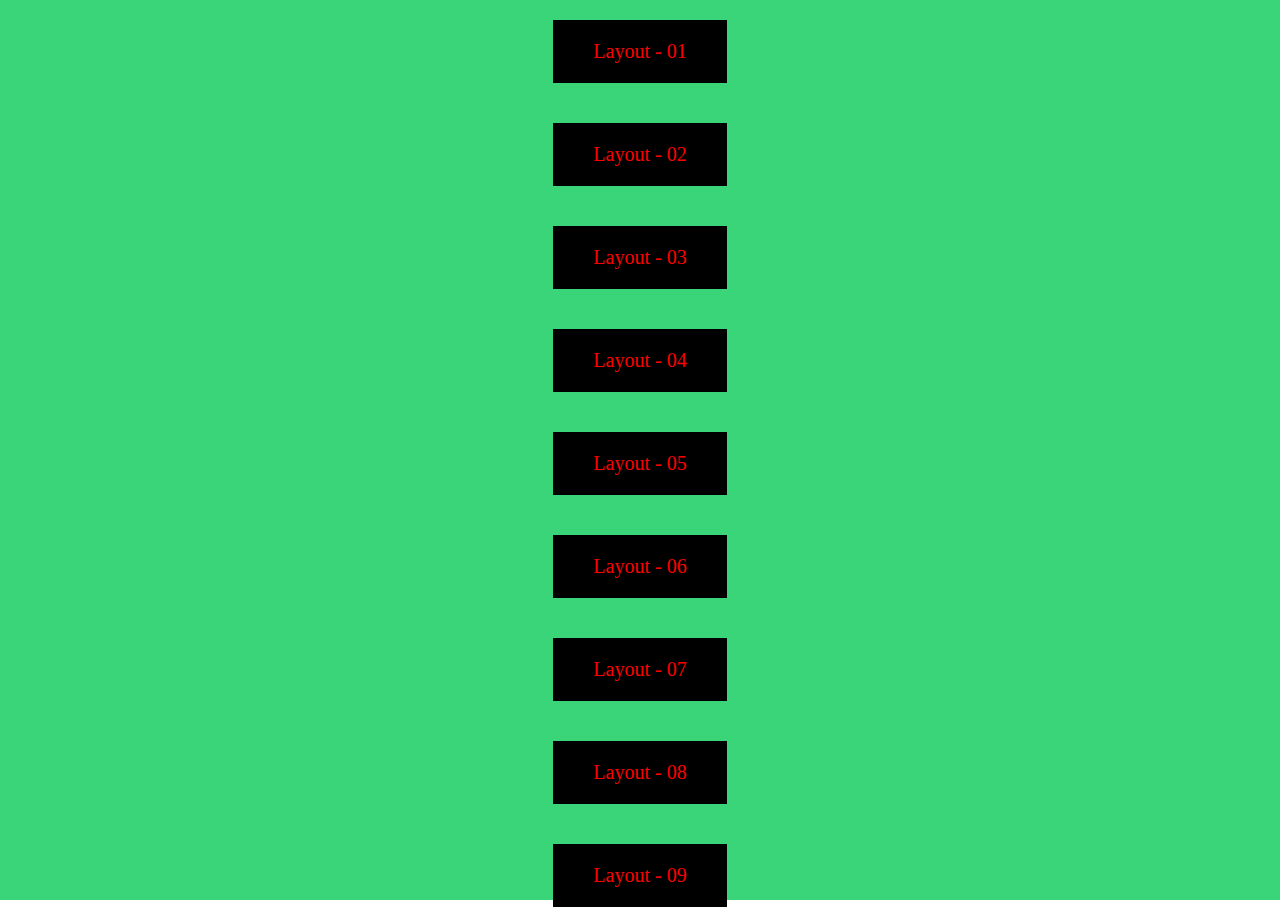
<file: index.html>
<!DOCTYPE html>
<html lang="en">

<head>
    <meta charset="UTF-8">
    <meta http-equiv="X-UA-Compatible" content="IE=edge">
    <meta name="viewport" content="width=device-width, initial-scale=1.0">
    <title>Animation</title>

    <style>
        * {
            margin: 0;
            padding: 0;
        }
        .container{
            background-color: #3AD579;
        }
        h1{
            text-align: center;
        }
        .pages{
            display: grid;
            justify-content: center;
            align-items: center;
            height: 100vh;
        }
        .container a {
            text-decoration: none;
            font-size: 20px;
            color: red;
            background-color: black;
            padding: 20px 40px;
            margin: 20px;
        }
    </style>
</head>

<body>
    <div class="container">
        <div class="row">
            <div class="pages">
                <a target="_blank" href="Layout1/index.html">Layout - 01</a>
                <a target="_blank" href="Layout2/index.html">Layout - 02</a>
                <a target="_blank" href="Layout3/index.html">Layout - 03</a>
                <a target="_blank" href="Layout4/index.html">Layout - 04</a>
                <a target="_blank" href="Layout5/index.html">Layout - 05</a>
                <a target="_blank" href="Layout6/index.html">Layout - 06</a>
                <a target="_blank" href="Layout7/index.html">Layout - 07</a>
                <a target="_blank" href="Layout8/index.html">Layout - 08</a>
                <a target="_blank" href="Layout9/index.html">Layout - 09</a>
            </div>
        </div>
    </div>
</body>

</html>
</file>
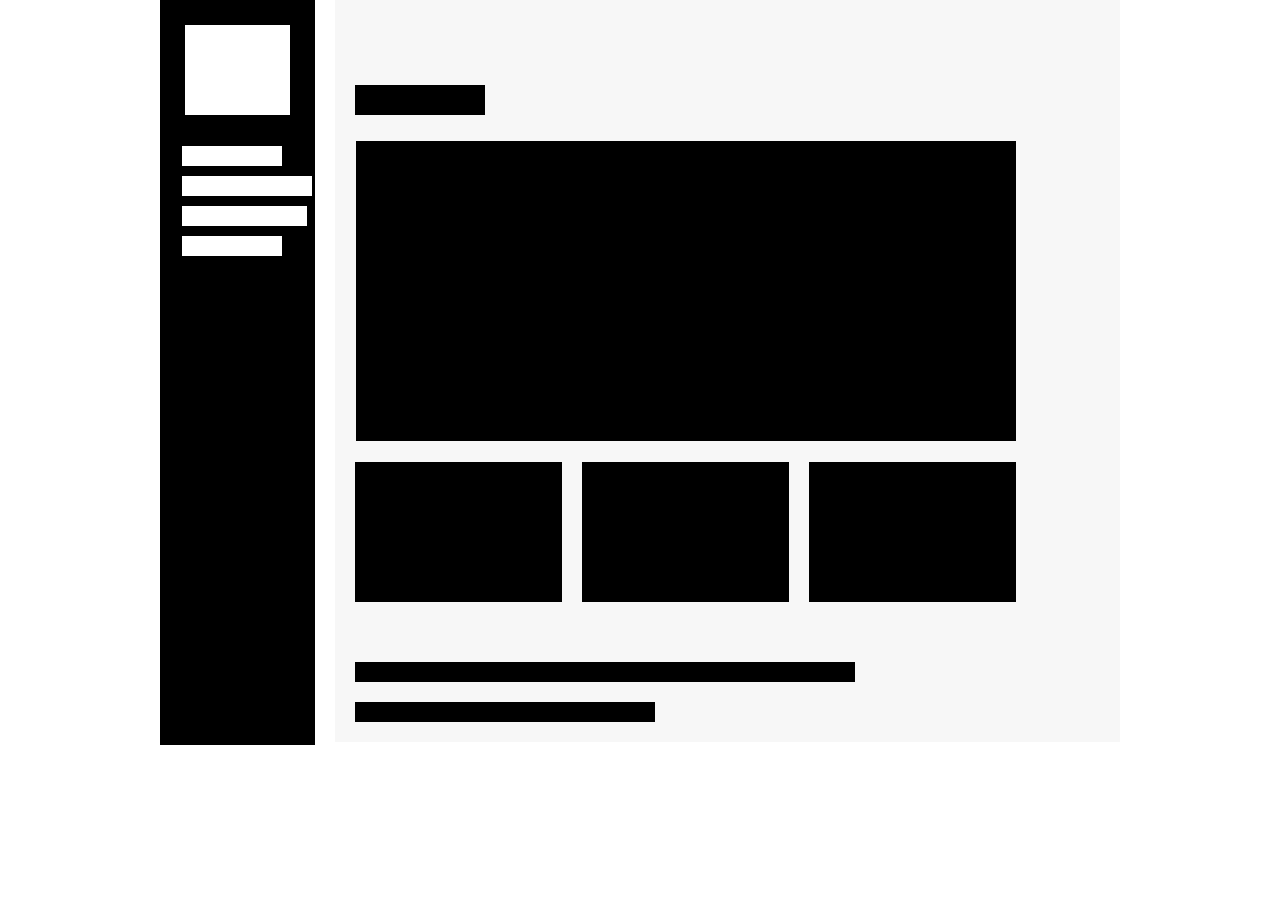
<file: Layout1/index.html>
<!DOCTYPE HTML>
<html lang="en-US">
<head>
	<meta charset="UTF-8">
	<title></title>
	<link rel="stylesheet" href="style.css" />
</head>
<body>
	<div class="wrapper">
		<div class="body_left float_left fix">
			<div class="header_left">
				<div class="logo_left"></div>
			</div>
			
			<div class="nav_left">
				<div class="nav01"></div>
				<div class="nav02"></div>
				<div class="nav03"></div>
				<div class="nav01"></div>
			</div>
		</div>
		
		
		<div class="body_right fix">
			<div class="header_right">
				<div class="logo_right"></div>
			</div>
			
			<div class="section_right">
				<div class="section_right_img"></div>
			</div>
			
			<div class="content_left fix">
				<div class="content float_left fix"></div>
				<div class="content float_left fix"></div>
				<div class="content float_left fix"></div>
			</div>
			
			<div class="footer_left">
				<div class="footer01"></div>
				<div class="footer02"></div>
			</div>
		</div>
	</div>
</body>
</html>
</file>
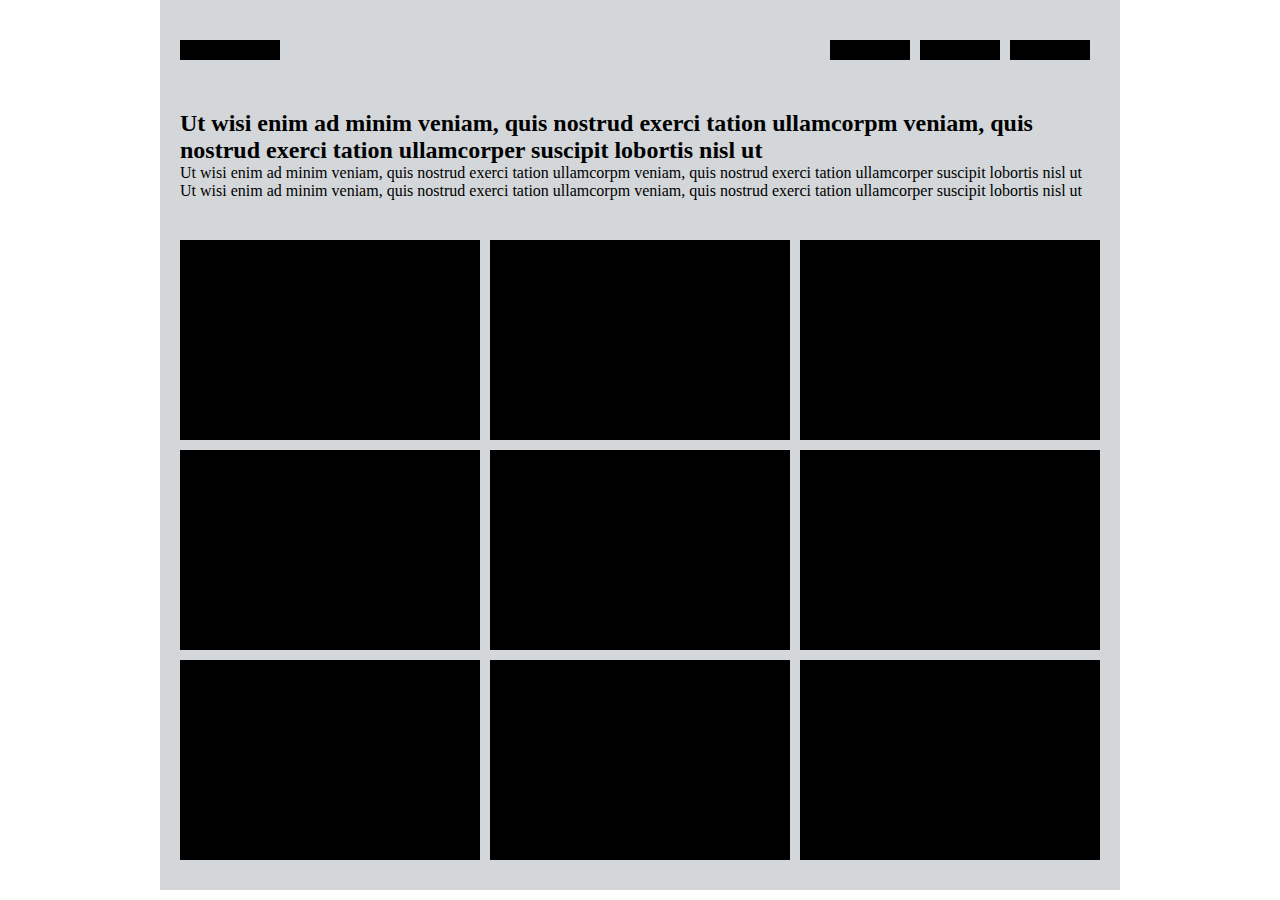
<file: Layout2/index.html>
<!DOCTYPE HTML>
<html lang="en-US">
<head>
	<meta charset="UTF-8">
	<title></title>
	<link rel="stylesheet" href="style.css" />
</head>
<body>
	<div class="wrapper">
	
		<div class="header fix">
			<div class="logo float_left fix"></div>
			<div class="menu float_right fix">
				<div class="menu01 float_left fix"></div>
				<div class="menu01 float_left fix"></div>
				<div class="menu01 float_left fix"></div>
			</div>
		</div>
		
		<div class="section fix">
			<h2>Ut wisi enim ad minim veniam, quis nostrud exerci tation ullamcorpm veniam, quis nostrud exerci tation ullamcorper suscipit lobortis nisl ut </h2>
			<p>Ut wisi enim ad minim veniam, quis nostrud exerci tation ullamcorpm veniam, quis nostrud exerci tation ullamcorper suscipit lobortis nisl ut  Ut wisi enim ad minim veniam, quis nostrud exerci tation ullamcorpm veniam, quis nostrud exerci tation ullamcorper suscipit lobortis nisl ut </p>
		</div>
		
		<div class="content fix">
			<div class="content01 float_left fix"></div>
			<div class="content01 float_left fix"></div>
			<div class="content01 float_left fix" style="margin-right:0;"></div>
			<div class="content01 float_left fix"></div>
			<div class="content01 float_left fix"></div>
			<div class="content01 float_left fix" style="margin-right:0;"></div>
			<div class="content01 float_left fix"></div>
			<div class="content01 float_left fix"></div>
			<div class="content01 float_left fix" style="margin-right:0;"></div>
		</div>
		
	</div>
</body>
</html>
</file>
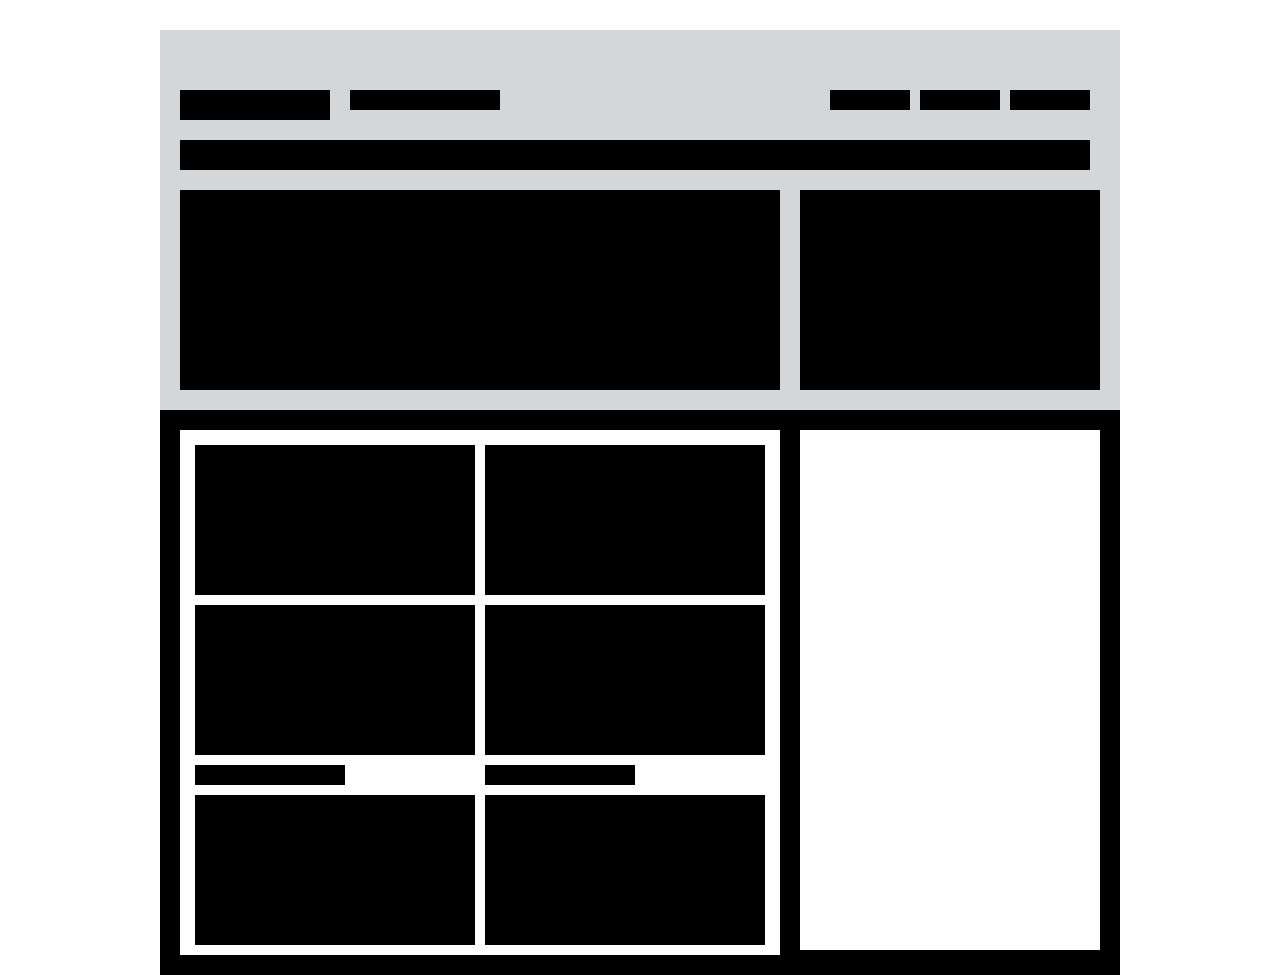
<file: Layout3/index.html>
<!DOCTYPE HTML>
<html lang="en-US">
<head>
	<meta charset="UTF-8">
	<title></title>
	<link rel="stylesheet" href="style.css" />
</head>
<body>
	<div class="wrapper">
		<header>
			<div class="header fix">
				<div class="header_logo01 float_left fix"></div>
				<div class="header_logo02 float_left fix"></div>
				<div class="menu float_right fix">
					<div class="menu01 float_left"></div>
					<div class="menu01 float_left"></div>
					<div class="menu01 float_left"></div>
				</div>
			</div>
				<div class="header_bottom fix"></div>
		</header>
		
		<section>
			<div class="section_wrapper fix">
				<div class="section_left float_left fix"></div>
				<div class="section_right float_right fix"></div>
			</div>
		</section>
		
		<content>
			<div class="content_wrapper fix">
				<div class="content_left float_left fix">
					<div class="content_left_wrapper">
					
						<div class="content_left01 fix float_left"></div>
						<div class="content_left01 fix float_left" style="margin-right:0;"></div>
						<div class="content_left01 fix float_left"></div>
						<div class="content_left01 fix float_left" style="margin-right:0;"></div>
						
						<div class="wrap float_left">
							<div class="h2 fix"></div>
							<div class="content_left02 fix float_left"></div>
						</div>
						
						
						<div class="wrap">
							<div class="h2 fix"></div>
							<div class="content_left02 fix float_left" style="margin-right:0;"></div>
						</div>
						
					</div>
				</div>
				<div class="content_right float_right fix"></div>
			</div>
		</content>
		
	</div>
</body>
</html>
</file>
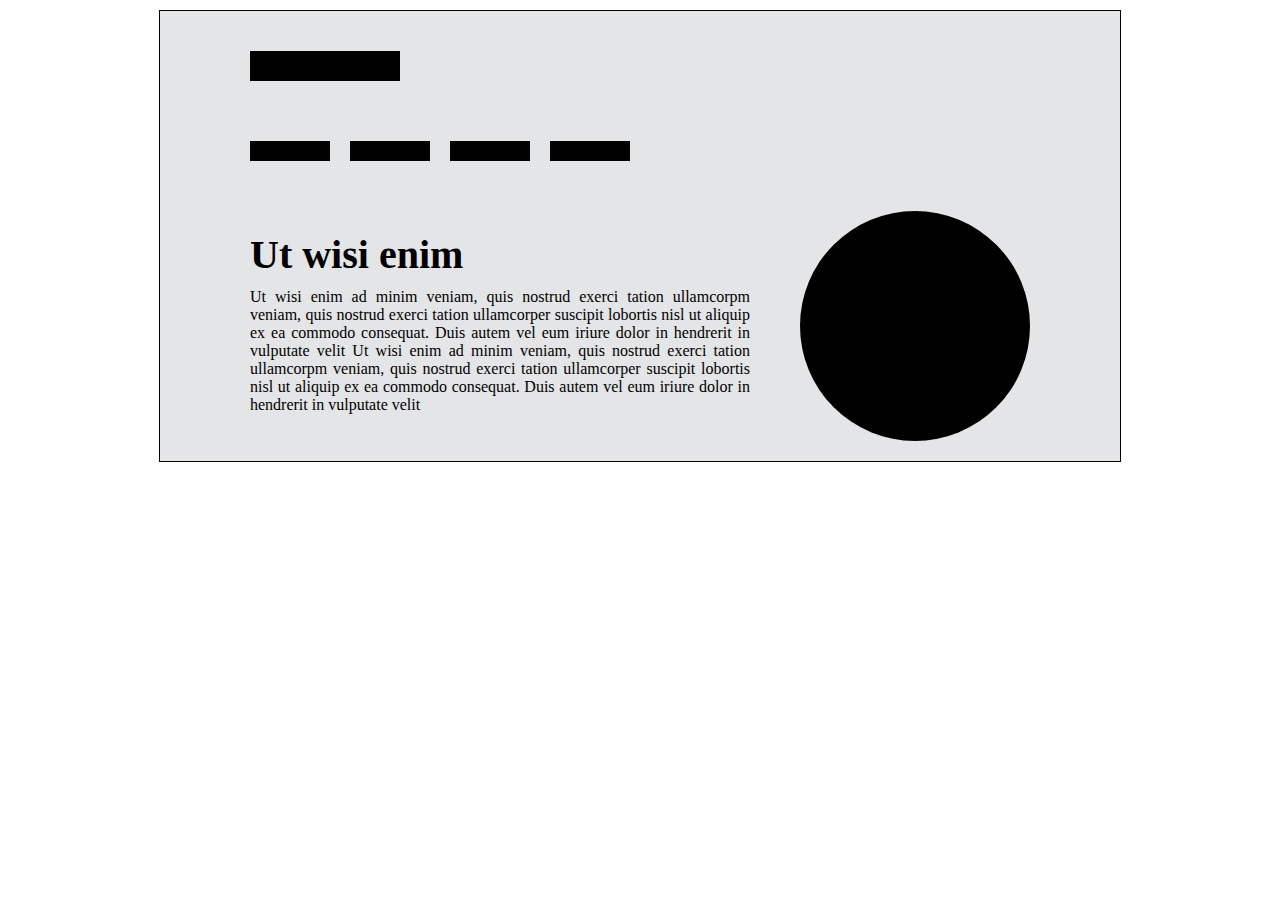
<file: Layout5/index.html>
<!DOCTYPE HTML>
<html lang="en-US">
<head>
	<meta charset="UTF-8">
	<title></title>
	<link rel="stylesheet" href="style.css" />
</head>
<body>
	<div class="wrapper">
	
	
		<header>
			<div class="header fix">
				<div class="logo fix"></div>
			</div>
		</header>
		
		<nav>
			<div class="nav fix">
				<div class="menu fix float_left"></div>
				<div class="menu fix float_left"></div>
				<div class="menu fix float_left"></div>
				<div class="menu fix float_left"></div>
			</div>
		</nav>
		
		<content>
			<div class="content fix">
				<div class="content_left fix float_left">
					<h2>Ut wisi enim</h2>
					<p>Ut wisi enim ad minim veniam, quis nostrud exerci tation ullamcorpm veniam, quis nostrud exerci tation ullamcorper suscipit lobortis nisl ut aliquip ex ea commodo consequat. Duis autem vel eum iriure dolor in hendrerit in vulputate velit Ut wisi enim ad minim veniam, quis nostrud exerci tation ullamcorpm veniam, quis nostrud exerci tation ullamcorper suscipit lobortis nisl ut aliquip ex ea commodo consequat. Duis autem vel eum iriure dolor in hendrerit in vulputate velit</p>
				</div>
				<div class="content_right fix float_right">
					<div class="circle fix"></div>
				</div>
			</div>
		</content>
		
	</div>
</body>
</html>
</file>
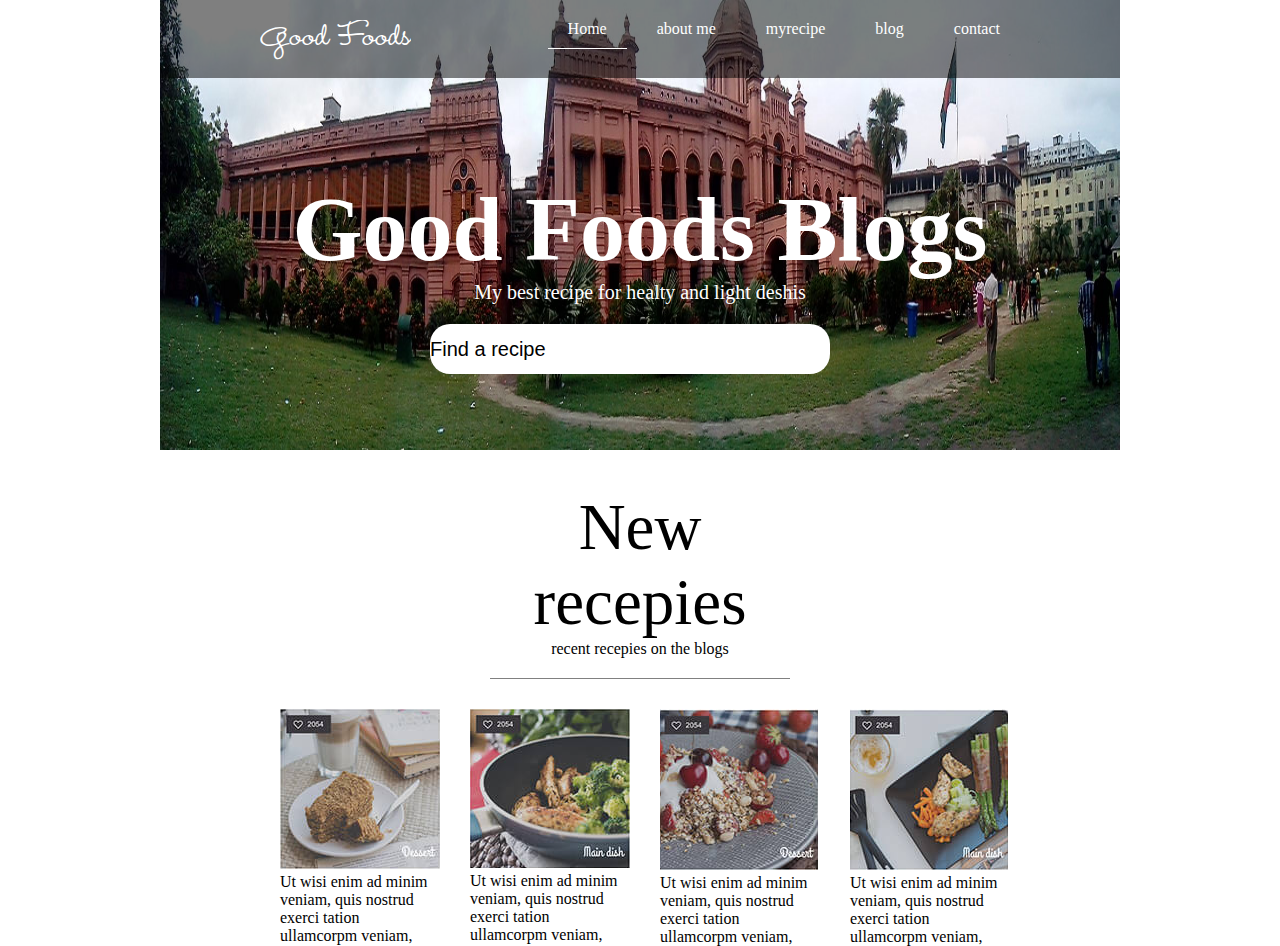
<file: Layout6/index.html>
<!DOCTYPE HTML>
<html lang="en-US">
<head>
	<meta charset="UTF-8">
	<title></title>
	<link rel="stylesheet" href="style.css" />
	<link rel="stylesheet" href="font/font.css" />
</head>
<body>
<div class="center">
	<div class="header_section_wrapper fix">
	
	
		<header>
			<div class="header fix">
				<div class="header_left float_left fix">
					<div class="header_left_logo fix">
						<p>Good Foods</p>
					</div>
				</div>
				<div class="header_right float_right fix">
					<div class="header_right_menu fix">
						<ul>
							<li><a class="current" href="#">Home</a></li>
							<li><a href="#">about me</a></li>
							<li><a href="#">myrecipe</a></li>
							<li><a href="#">blog</a></li>
							<li><a href="#">contact</a></li>
						</ul>
					</div>
				</div>
			</div>
		</header>
		
		
		<section>
			<div class="section fix">
				<div class="section_top fix">
					<h2>Good Foods Blogs</h2>
					<p>My best recipe for healty and light deshis</p>
				</div>
				
				<div class="search_box fix">
					<input type="text" name="text" value="Find a recipe"/>
				</div>
			</div>			
		</section>
	</div>
	
	<content>
		<div class="content fix">
		
			<div class="content_top fix">
				<h2>New recepies</h2>
				<p>recent recepies on the blogs</p>
			</div>
			<div class="content_01_wrapper">
				<div class="content_01 float_left fix">
					<img src="imgs/Untitled-2.png" alt="" />
					<p>Ut wisi enim ad minim veniam, quis nostrud exerci tation ullamcorpm veniam,</p>
				</div>
				
				<div class="content_01 float_left fix">
					<img src="imgs/Untitled-1.png" alt="" />
					<p>Ut wisi enim ad minim veniam, quis nostrud exerci tation ullamcorpm veniam,</p>
				</div>
				
				<div class="content_01 float_left fix">
					<img src="imgs/Untitled-3.png" alt="" />
					<p>Ut wisi enim ad minim veniam, quis nostrud exerci tation ullamcorpm veniam,</p>
				</div>
				
				<div class="content_01 float_left fix">
					<img src="imgs/Untitled-4.png" alt="" />
					<p>Ut wisi enim ad minim veniam, quis nostrud exerci tation ullamcorpm veniam,</p>
				</div>
			</div>	
		</div>
		
	</content>
	
	
</div>	
</body>
</html>
</file>
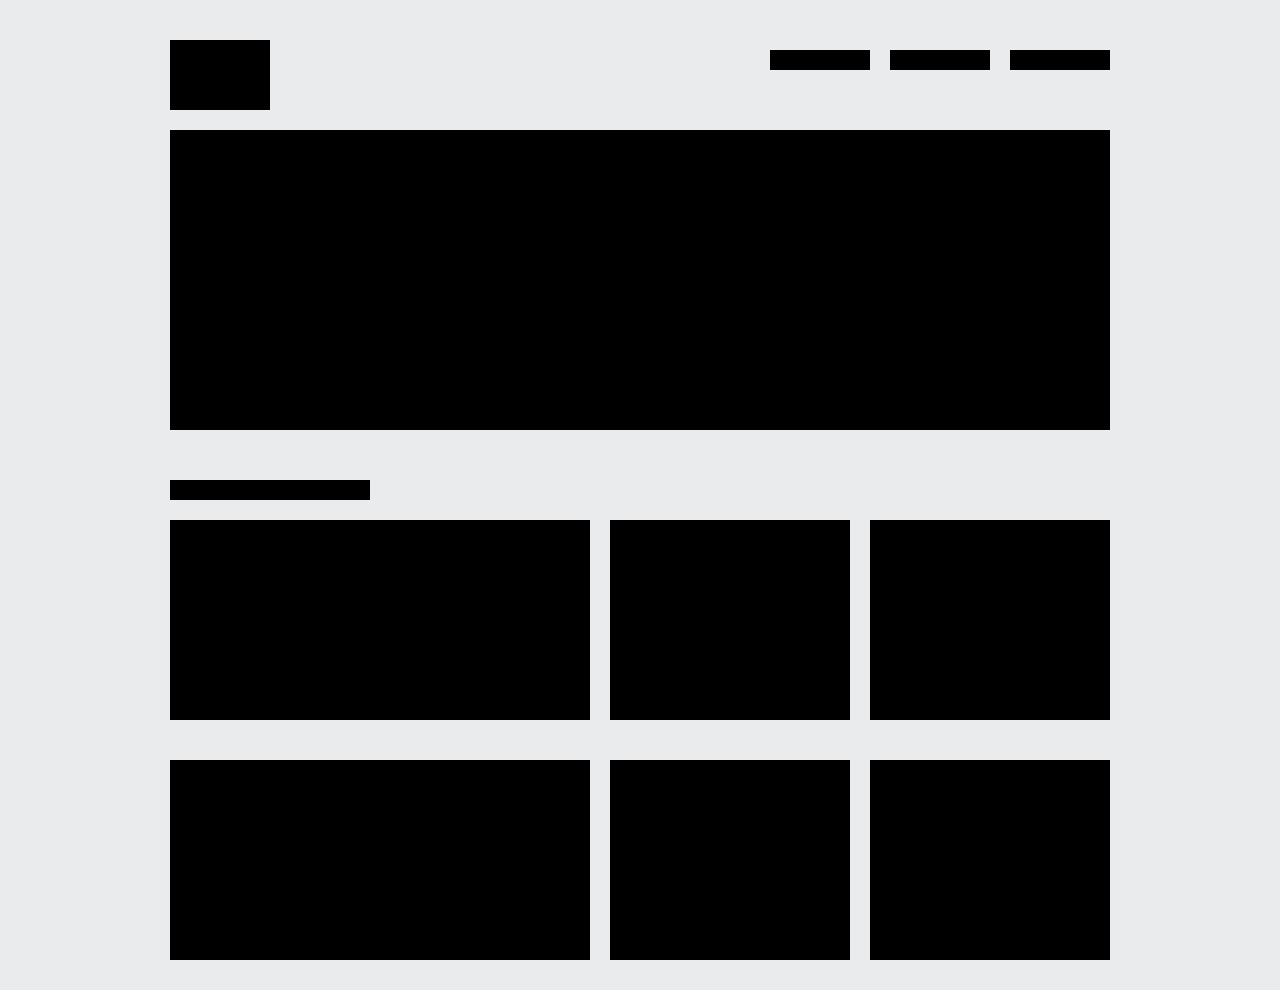
<file: Layout7/index.html>
<!DOCTYPE HTML>
<html lang="en-US">
<head>
	<meta charset="UTF-8">
	<title></title>
	<link rel="stylesheet" href="style.css" />
</head>
<body>
	<header>
		<div class="header">
		
			<div class="header_left float_left fix">
				<div class="logo"></div>
			</div>
			
			<div class="header_right float_right fix">
				<div class="menu">
					<div class="home float_left"></div>
					<div class="home float_left"></div>
					<div class="home float_left"></div>
				</div>
			</div>
			
		</div>
	</header>
	
	<section>
		<div class="section">
			<div class="section_img"></div>
		</div>
	</section>
	
	<content>
		<div class="content fix float_left">
			<div class="content_left fix float_left">
				<div class="h2 fix">
				
				</div>
				<div class="content_left_box float_left fix">
				
				</div>
			</div>
			
			<div class="content_right float_right fix">
				<div class="content_right01 fix float_left"></div>
				<div class="content_right02 fix float_right"></div>
			</div>
		</div>
		
		<div class="content fix float_left">
			<div class="content_left fix float_left">
				<div class="content_left_box float_left fix">
				
				</div>
			</div>
			
			<div class="content_right float_right fix" style="margin-top:20px;">
				<div class="content_right01 fix float_left"></div>
				<div class="content_right02 fix float_right"></div>
			</div>
		</div>
		
	</content>
</body>
</html>
</file>
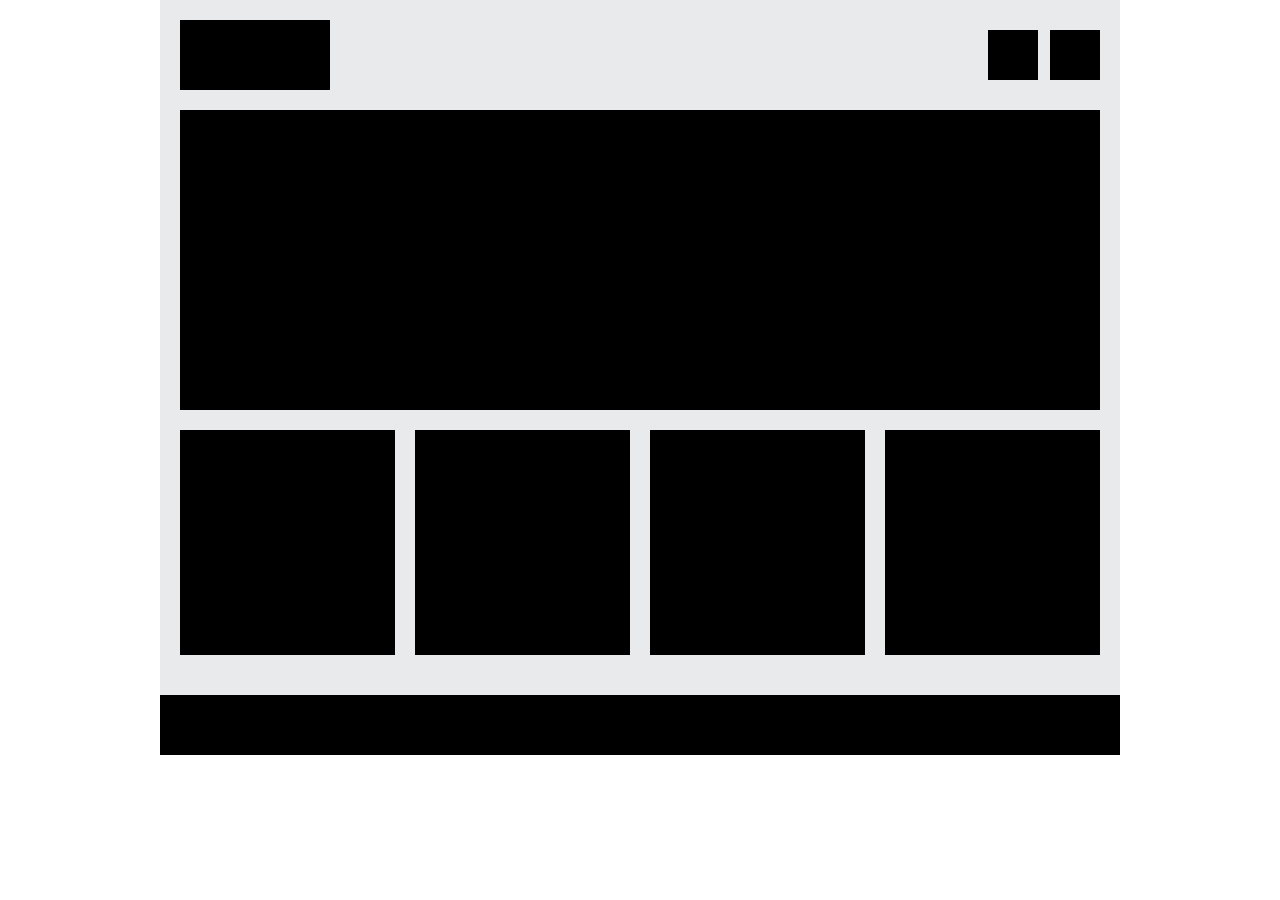
<file: Layout8/index.html>
<!DOCTYPE HTML>
<html lang="en-US">
<head>
	<meta charset="UTF-8">
	<title></title>
	<link rel="stylesheet" href="style.css" />
</head>
<body>
	<div class="wrapper">
<div class="wrap">
		<header>
		
			<div class="header fix">
				<div class="header_left float_left fix"></div>
				<div class="header_right float_right fix">
					<div class="zero01 float_left"></div>
					<div class="zero float_right"></div>
				</div>
			</div>
			
		</header>
		
		<section>
			<div class="section fix">
				<div class="section_img fix"></div>
			</div>
		</section>
		
		<content>
			<div class="content fix">
				<div class="content01 float_left fix"></div>
				<div class="content01 float_left fix"></div>
				<div class="content01 float_left fix"></div>
				<div class="content01 float_left fix" style="margin-right:0;"></div>
			</div>
		</content>
</div>
		
		<footer>
			<div class="footer"></div>
		</footer>
	</div>
</body>
</html>
</file>
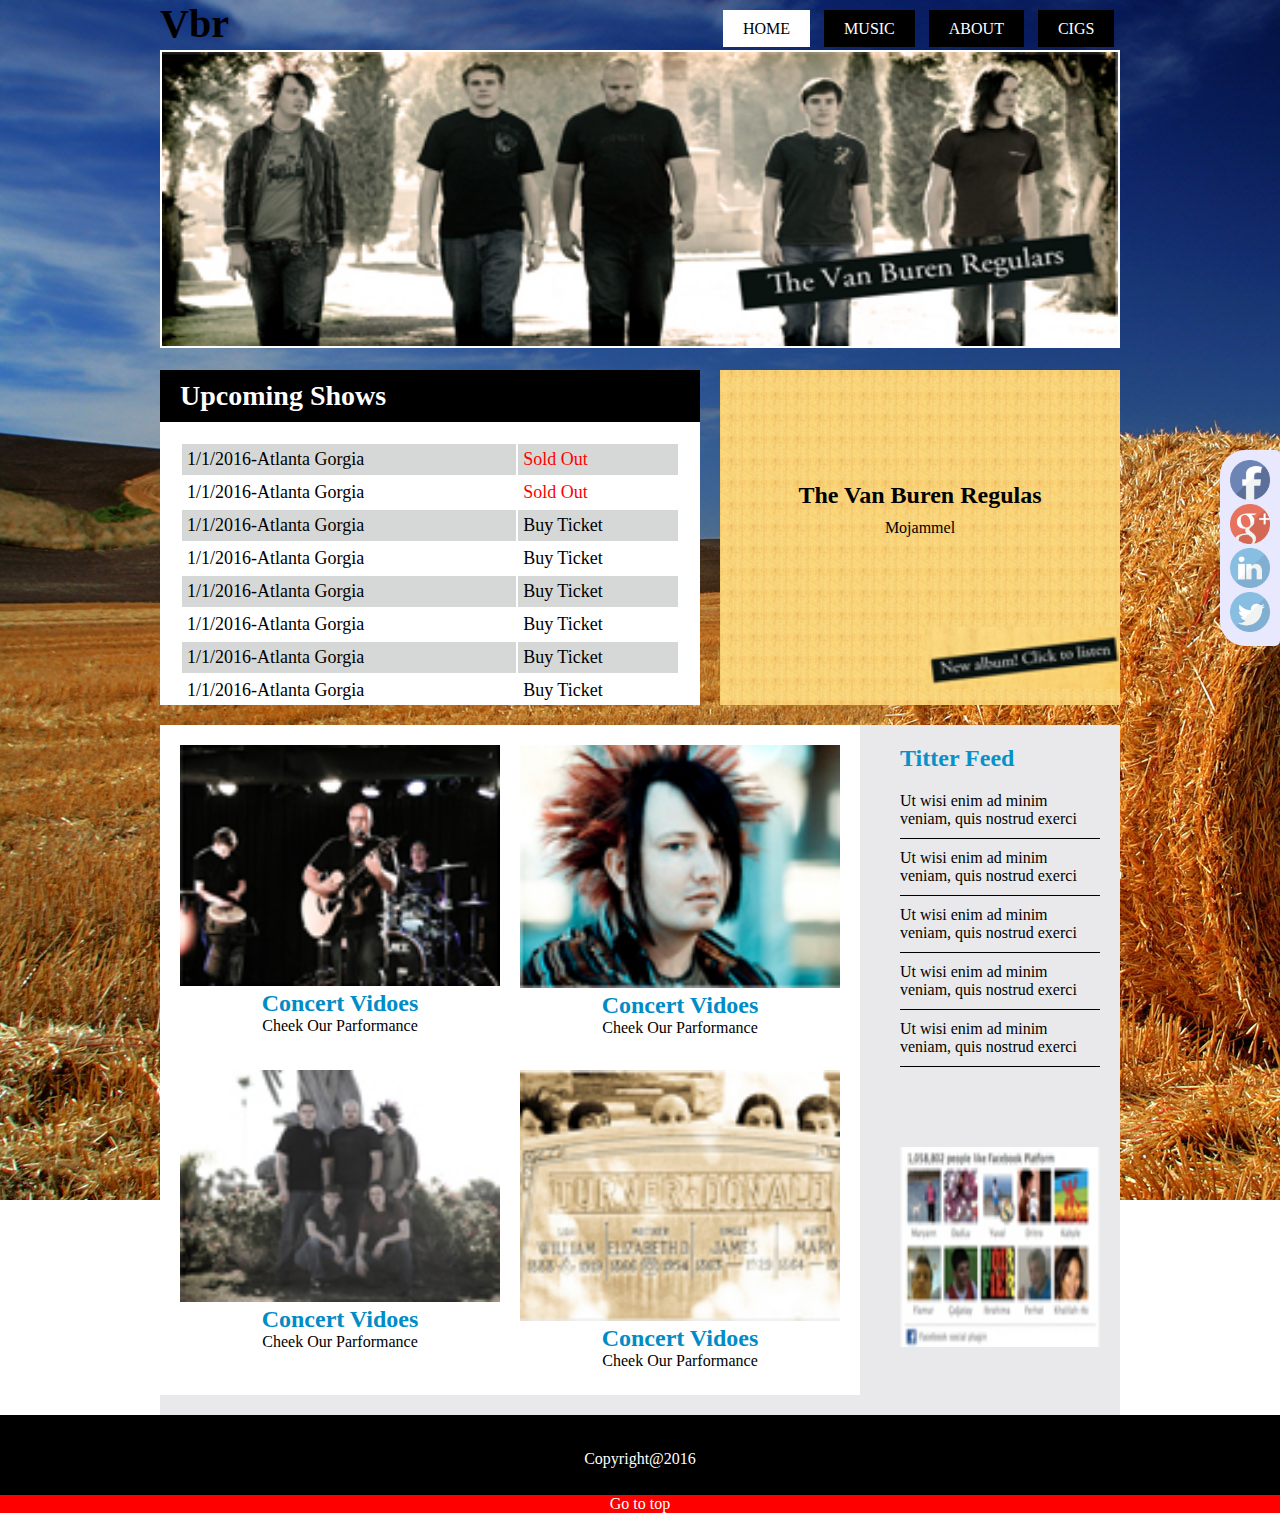
<file: Layout9/index.html>
<!DOCTYPE HTML>
<html lang="en-US">
<head>
	<meta charset="UTF-8">
	<title></title>
	<link rel="stylesheet" href="style.css" />
</head>
<body>
	<div class="wrapper fix">
		<div class="wrap fix">
			<header>
				<div id="jump"></div>
				
				<div class="header_wrapper fix">
				
					<div class="header_left float_left fix">
						<div class="logo fix">
							<h2>Vbr</h2>
						</div>
					</div>
					<div class="header_right float_right fix">
						<div class="menu fix">
							<ul>
								<li><a class="current" href="#">HOME</a></li>
								<li><a href="#">MUSIC</a></li>
								<li><a href="#">ABOUT</a></li>
								<li><a href="#">CIGS</a></li>
							</ul>
						</div>
					</div>
					
				</div>
				
			</header>
		</div>
	</div>	
	
		
	<div class="wrapper fix">
		<div class="wrap fix">
			<section>
				<div class="section_wrapper">
					<div class="section_img fix">
						<img src="imgs/section.jpg" alt="" />
					</div>
				</div>
			</section>		
		</div>
	</div>		
	
	
	<div class="wrapper fix">
		<div class="wrap fix">
			<content>
				<div class="content_wrapper fix">
					<div class="content_top fix">
					
						<div class="content_top_left fix float_left">
							<h2>Upcoming Shows</h2>
							<div class="table">
								<table cellpadding="5px">
									<tr class="td_bg">
										<td>1/1/2016-Atlanta Gorgia</td>
										<td style="color:red;">Sold Out</td>
									</tr>
									
									<tr>
										<td>1/1/2016-Atlanta Gorgia</td>
										<td style="color:red;">Sold Out</td>
									</tr>
									
									<tr class="td_bg">
										<td>1/1/2016-Atlanta Gorgia</td>
										<td>Buy Ticket</td>
									</tr>
									
									<tr>
										<td>1/1/2016-Atlanta Gorgia</td>
										<td>Buy Ticket</td>
									</tr>
									
									<tr class="td_bg">
										<td>1/1/2016-Atlanta Gorgia</td>
										<td>Buy Ticket</td>
									</tr>
									
									<tr>
										<td>1/1/2016-Atlanta Gorgia</td>
										<td>Buy Ticket</td>
									</tr>
									
									<tr class="td_bg">
										<td>1/1/2016-Atlanta Gorgia</td>
										<td>Buy Ticket</td>
									</tr>
									
									<tr>
										<td>1/1/2016-Atlanta Gorgia</td>
										<td>Buy Ticket</td>
									</tr>
								</table>
							</div>
						</div>
						
						<div class="content_top_right fix">
							<div class="content_top_right_text fix">
								<h2>The Van Buren Regulas</h2>
								<p>Mojammel</p>
							</div>
							
							<div class="content_top_right_text_img fix">
								<img src="imgs/Untitled-56.png" alt="" />
							</div>
							
						</div>
					</div>
					
					<div class="content_bottom fix">
						<div class="content_bottom_left fix float_left">
						
							<div class="content_bottom1 fix float_left" style="margin-left:0;">
							
								<div class="content_bottom1_img">
									<img src="imgs/content-1.png" alt="" />
								</div>
								
								<div class="content_bottom1_text">
									<h2>Concert Vidoes</h2>
									<p>Cheek Our Parformance</p>
								</div>
								
							</div>
							
							
							<div class="content_bottom1 fix float_left">
							
								<div class="content_bottom1_img">
									<img src="imgs/content-2.png" alt="" />
								</div>
								
								<div class="content_bottom1_text">
									<h2>Concert Vidoes</h2>
									<p>Cheek Our Parformance</p>
								</div>
								
							</div>
							
							<div class="content_bottom1 fix float_left" style="margin-left:0;">
							
								<div class="content_bottom1_img">
									<img src="imgs/content-3.png" alt="" />
								</div>
								
								<div class="content_bottom1_text">
									<h2>Concert Vidoes</h2>
									<p>Cheek Our Parformance</p>
								</div>
								
							</div>
							
							<div class="content_bottom1 fix float_left">
							
								<div class="content_bottom1_img">
									<img src="imgs/content-4.png" alt="" />
								</div>
								
								<div class="content_bottom1_text">
									<h2>Concert Vidoes</h2>
									<p>Cheek Our Parformance</p>
								</div>
								
							</div>
							
						</div>
						
						<div class="content_bottom_right fix">
							<div class="content_bottom_right_text fix">
								<h2>Titter Feed</h2>
								<p>Ut wisi enim ad minim veniam, quis nostrud exerci</p>
								<p>Ut wisi enim ad minim veniam, quis nostrud exerci</p>
								<p>Ut wisi enim ad minim veniam, quis nostrud exerci</p>
								<p>Ut wisi enim ad minim veniam, quis nostrud exerci</p>
								<p>Ut wisi enim ad minim veniam, quis nostrud exerci</p>
							</div>
							<div class="content_bottom_right_img fix">
								<img src="imgs/Untitled-1.png" alt="" />
							</div>
						</div>
					</div>
				</div>
			</content>
		</div>
	</div>	
	
	<footer>
		<div class="footer_wrapper">
			<div class="footer">
				<p>Copyright@2016</p>
			</div>
		</div>
	</footer>
	
	
	<div class="goto">
		<a href="#jump">Go to top</a>
	</div>
	
	
	<div class="social">
		<ul>
			<li><a href="#"><img src="imgs/fb.png" alt="" /></a></li>
			<li><a href="#"><img src="imgs/gplus.png" alt="" /></a></li>
			<li><a href="#"><img src="imgs/ldin.png" alt="" /></a></li>
			<li><a href="#"><img src="imgs/tw.png" alt="" /></a></li>
		</ul>
	</div>
	
</body>
</html>


		<!---
				<div class="wrapper fix">
		<div class="wrap fix">
					
		</div>
	</div>		
							-->
</file>
<file: Layout1/style.css>
*{margin:0;padding:0;}
body{
	width:960px;
	margin:0 auto;
}
.wrapper{
	background:white;
}
.fix{overflow:hidden;}
.float_left{
	float:left;
}
.float_right{
	float:right;
}
.body_left{
	width: 155px;
	background: black;
	margin-right: 20px;
	height:745px;
}
.header_left{
	padding:25px;
}
.logo_left{
	width: 105px;
	height: 90px;
	background: white;
}
.nav_left{
	margin-left: 16px;
	padding: 6px;;
}
.nav01{
	width: 100px;
	height: 20px;
	background: white;
	margin-bottom: 10px;
}
.nav02{
	width:130px;
	height:20px;
	background:white;
	margin-bottom:10px;
}
.nav03{
	width:125px;
	height:20px;
	background:white;
	margin-bottom:10px;
}

.body_right{
	background:#F7F7F7;
	width: 785px;
}
.header_right{
}
.logo_right{
	width: 130px;
	height: 30px;
	background: black;
	margin-left: 20px;
	margin-top: 85px;
	margin-bottom:25px;
}
.section_right{
	padding:1px;
}
.section_right_img{
	width: 660px;
	height: 300px;
	background: black;
	margin-left: 20px;
}
.content_left{
	padding:20px;
	
}
.content{
	width: 207px;
	height: 140px;
	background: black;
	margin-right: 20px;
	margin-bottom:20px;
}

.footer_left{
	padding: 20px;
}
.footer01{
	width:500px;
	height:20px;
	background:black;
	margin-bottom:20px;
}
.footer02{
	width:300px;
	height:20px;
	background:black;
}
</file>
<file: Layout2/style.css>
*{margin:0;padding:0;}

.wrapper{
	background:#D3D7DA;
	margin:0 auto;
	width:960px;
}
.float_left{float:left;}
.float_right{float:right;}
.fix{overflow:hidden;}

.header{
	margin-left: 20px;
	padding-top: 40px;
	margin-bottom: 30px;
}
.logo{
	width:100px;
	height:20px;
	background:black;
}
.menu{
	margin-right:20px;
}
.menu01{
	width: 80px;
	height: 20px;
	background: black;
	margin-right: 10px;
}

.section{
	padding:20px;
}
.section h2{}
.section p{}

.content{
	padding:20px;
}
.content01{
	width: 300px;
	height: 200px;
	margin-right: 10px;
	background: black;
	margin-bottom: 10px;
}
</file>
<file: Layout3/style.css>
*{margin:0;padding:0;}

.wrapper{
	background:#D3D7DA;
	margin:0 auto;
	width:960px;
}
.float_left{float:left;}
.float_right{float:right;}
.fix{overflow:hidden;}

.header{
	margin-top: 30px;
	margin-bottom: 20px;
	padding: 60px 20px 0px 20px;
}
.header_logo01{
	width:150px;
	height:30px;
	background:black;
	margin-right:20px;
}
.header_logo02{
	width:150px;
	height:20px;
	background:black;
}
.menu{}
.menu01{
	width:80px;
	height:20px;
	margin-right:10px;
	background:black;
}
.header_bottom{
	width: 910px;
	height: 30px;
	background: black;
	margin-left: 20px;
}

.section_wrapper{padding:20px;}
.section_left{
	width:600px;
	height:200px;
	margin-right:20px;
	background: black;
}
.section_right{
	width:300px;
	height:200px;
	background: black;
}


.content_wrapper{
	padding:20px;
	background:black;
}


.content_left{
	width: 600px;
	margin-right: 20px;
	background: white;
}
.content_left_wrapper{
	padding:15px;
}
.content_left01{
	width: 280px;
	height: 150px;
	background: black;
	margin-right: 10px;
	margin-bottom:10px;
}

.content_right{
	width: 300px;
	height: 520px;
	background: white;
}
.wrap{
	
}
.h2{
	width: 150px;
	height: 20px;
	background: black;
	margin-bottom: 10px;
}
.content_left02{
	width: 280px;
	height: 150px;
	background: black;
	margin-right: 10px;
	margin-bottom:10px;
}
.content_left_top{
	margin-bottom:20px;
}
</file>
<file: Layout5/style.css>
*{margin:0;padding:0;}
.float_left{float:left;}
.fix{overflow:hidden;}
.float_right{float:right;}
.wrapper{
	background:#E4E5E7;
	border:1px solid black;
	width:960px;
	margin:0 auto;
	margin-top:10px;
}

.header{
	margin-bottom: 20px;
	margin-left: 70px;
	padding: 20px;
}
.logo{
	width:150px;
	height:30px;
	background:black;
	margin-top: 20px;
}
.nav{
	margin-left: 70px;
	margin-bottom: 40px;
	padding: 20px;
}
.menu{
	width:80px;
	height:20px;
	background:black;
	margin-right: 20px;
}
.content{
	padding: 20px;
	margin-top: -30px;
}
.content_left{
	width: 500px;
	margin-left: 70px;
	margin-top: 20px;
}
.content_left h2{
	margin-bottom:10px;
	font-size: 40px;
}
.content_left p{
	text-align: justify;
}
.content_right{margin-right:70px;}
.circle{
	width:230px;
	height:230px;
	border-radius:50%;
	background:black;
}
.{}
.{}
.{}
</file>
<file: Layout6/style.css>
*{margin:0;padding:0;}
.float_left{float:left;}
.float_right{float:right;}
.fix{overflow:hidden;}
.body{}
.center{
	margin: 0 auto;
	width:960px;
}
.header_section_wrapper{
	background: url(imgs/ahsan-manzil-full-view.jpg) no-repeat;
	background-size: 960px 450px;
	height: 450px;
	margin-bottom: 40px;
}
header{
	background:url(imgs/bg.png) repeat;
	width:960px;
}
.header{
	padding: 10px 100px 10px 100px;
}
.header_left{
	margin-top: 10px;
}
.header_left_logo{}
.header_left_logo p{
	color:#FFFFFF;
	font-family:WendyLPStd-Medium;
	font-size: 40px;
}

.header_right{}
.header_right_menu{}
.header_right_menu ul{list-style:none;}
.header_right_menu ul li{
	float:left;
}
.header_right_menu ul li a{
	padding:10px 20px;
	text-decoration:none;
	display:block;
	margin-left: 10px;
	color:#FFFFFF;
}
.header_right_menu ul li a:hover, .current{
	border-bottom:1px solid white;
}


.section{}
.section_top{}
.section_top h2{
	color: #FFFFFF;
	text-align: center;
	font-size: 90px;
	margin-top: 100px;
	font-family:Freestyle Script;
}
.section_top p{
	color: #FFFFFF;
	text-align: center;
	font-size: 20px;
	margin-bottom: 20px;
}
.search_box{
	width: 420px;
	height: 50px;
	margin: 0 auto;
}
.search_box input[type="text"]{
	width: 400px;
	height: 50px;
	border-radius: 20px;
	border: none;
	font-size:20px;
}



.content{}
.content_top{
	text-align: center;
	margin-top: 30px;
	margin-bottom: 20px;
	border-bottom: 1px solid gray;
	width: 300px;
	margin: 0 auto;
}
.content_top h2{
	font-family: Freestyle Script;
	font-size: 65px;
	font-weight: normal;
}
.content_top p{
	margin-bottom: 20px;
}
.content_01{
	margin-top: 30px;
	width:190px;
}
.content_01_wrapper{
	margin-left: 90px;
}
.content_01 img{
	margin-left:30px;
}
.content_01 p{margin-left: 30px;}
</file>
<file: Layout6/font/font.css>
@font-face{
	font-family:WendyLPStd-Medium;
	src:url("../font/WendyLPStd-Medium.eot") format("eot"),
		url("../font/WendyLPStd-Medium.svg#WendyLPStd-Medium") format("svg"),
		url("../font/WendyLPStd-Medium.ttf") format("ttf"),
		url("../font/WendyLPStd-Medium.woff") format("woff")
}
</file>
<file: Layout7/style.css>
*{margin:0;padding:0;}
.fix{overflow:hidden;}
.float_left{float:left;}
.float_right{float:right;}
body{
	width:960px;
	margin:0 auto;
	display:block;
	background:#EAEBED;
}

.header{
	margin-top: 30px;
	margin-bottom: 20px;
	padding: 10px;
}
.header_left{
	width:150px;
	height:100px;
}
.logo{
	width: 100px;
	height: 70px;
	background: black;
}
.header_right{}
.menu{
	margin-top: 10px;
}
.home{
	width:100px;
	height:20px;
	background:black;
	margin-left:20px;
}

.section{
	padding:10px;
	margin-top:70px;
	margin-bottom: 30px;
}
.section_img{
	width:940px;
	height:300px;
	background:black;
}


.content{
	padding: 10px;
}
.content_left{
	width: 420px;
	height: 240px;
}
.h2{
	width:200px;
	height:20px;
	background:black;
}
.content_left_box{
	width: 420px;
	height: 200px;
	background: black;
	margin-top: 20px;
}

.content_right{
	width: 500px;
	height: 200px;
	margin-top: 40px;
	margin-left: 20px;
}
.content_right01{
	width:240px;
	height:200px;
	margin-right:20px;
	background:black;
}
.content_right02{
	width:240px;
	height:200px;
	background:black;
	
}
</file>
<file: Layout8/style.css>
*{margin:0;padding:0;}
.float_left{float:left;}
.float_right{float:right;}
.fix{overflow:hidden;}
.wrapper{
	width:960px;
	background:#E9EAEC;
	margin: 0 auto;
	
}
.wrap{padding:20px;}

.header{
}
.header_left{
	background: black;
	width: 150px;
	height: 70px;
}
.header_right{
	width: 750px;
	height: 70px;
}
.zero01{
	width:50px;
	height:50px;
	background:white;
	margin-left:85%;
	margin-top:10px;
	background: black;
}
.zero{
	width:50px;
	height:50px;
	background:white;
	margin-top:10px;
	background: black;
}


.section{
	margin-top: 20px;
	margin-bottom: 20px;
}
.section_img{
	background: black;
	width:960px;
	height:300px;
}

.content{}
.content01{
	width: 215px;
	height: 225px;
	margin-right: 20px;
	background: black;
}


.footer{
	background:black;
	width:960px;
	height:60px;
}
footer{
	margin-top: 20px;
}
</file>
<file: Layout9/style.css>
*{margin:0;padding:0;}
.fix{overflow:hidden;}
.float_left{float:left;}
.float_right{float:right;}

.wrapper{
	background:url(imgs/file82.jpg) no-repeat;
	background-attachment:fixed;
	width:100%;
	height:auto;
}
.wrap{
	width:960px;
	margin: 0 auto;
	display:block;
}

.header_wrapper{}
.header_left{
	width:100px;
	height:50px;
}
.logo{}
.logo h2{
	font-size:40px;
}

.header_right{}
.menu{
	width:510px;
	height:50px;
}
.menu ul{
	list-style:none;
	list-style: none;
	margin-top: 20px;
	margin-left: 103px;
}
.menu ul li{
	display:inline;
	margin-left:10px;
}
.menu ul li a{
	text-decoration:none;
	color:white;
	padding:10px 20px;
	background:black;
}
.menu ul li a:hover, .menu ul li .current{
	background:white;
	color:black;
}


.section_wrapper{}
.section_img{
	width:960px;
	height:300px;
}
.section_img img{
	width: 956px;
	height: 294px;
	border:2px solid white;
}


.content_wrapper{margin-top: 20px;}
.content_top{}
.content_top_left{
	width: 500px;
	height: 295px;
	background: white;
	margin-right: 20px;
	padding: 20px;
}
.content_top_left h2{
	background: black;
	color: white;
	padding: 10px 10px 10px 20px;
	font-size: 28px;
	margin-left: -20px;
	margin-right: -20px;
	margin-top: -20px;
}
.table{
	width:500px;
	margin-top: 20px;
	height: 263px;
}
.table table{
	width:500px;
	font-size: 18px;
}
.td_bg{
	background:#D6D8D7;
}
.table table td{
	padding:5px;
}

.content_top_right{
	width:400px;
	height: 335px;
	background:url(imgs/content_top_left_bd.png) repeat;
}
.content_top_right_text{
	margin:0 auto;
	margin-top:28%
}
.content_top_right_text h2{
	text-align:center;
	margin-bottom:10px;
}
.content_top_right_text p{
	text-align:center;
}
.content_top_right_text_img{
	margin-left: 205px;
	margin-top: 90px;
}
.content_top_right_text_img img{
	width: 200px;
	
}

.content_bottom{
	margin-top: 20px;
	background: #E9E9EB;
}


.content_bottom_left{
	width: 660px;
	height: 630px;
	background: #FFFFFF;
	margin-right: 20px;
	padding: 20px;
	margin-bottom: 20px;
}
.content_bottom1{
	width: 320px;
	height: 305px;
	margin-left: 20px;
	margin-bottom: 20px;
}

.content_bottom1_img{}
.content_bottom1_img img{
	width: 320px;
}
.content_bottom1_text{}
.content_bottom1_text h2{
	text-align: center;
	color:#008CC6;
}
.content_bottom1_text p{
	text-align: center;
}
.{}
.content_bottom_right{
	width: 200px;
	height: 630px;
	background: #E9E9EB;
	padding: 20px;
}
.content_bottom_right_text{}
.content_bottom_right_text h2{
	color:#0891C8;
	margin-bottom: 20px;
}
.content_bottom_right_text p{
	border-bottom: 1px solid;
	margin-bottom: 10px;
	padding-bottom: 10px;
}

.content_bottom_right_img{
	margin-top: 70px;
	width: 200px;
	height: 200px;
	display:block;
}
.content_bottom_right_img img{
	width: 200px;
	height: 200px;
}
.{}



.footer_wrapper{
	background:black;
	height:80px;
}
.footer{padding-top: 35px;}
.footer p{
	color:white;
	text-align:center;
}
.goto a{
	background:red;
	color:white;
	display:block;
	text-align:center;
	text-decoration:none;
}


.social{
	background: #E8E8FF;
	width: 40px;
	padding: 10px;
	position: fixed;
	right: 0;
	top: 50%;
	border-radius: 25px 5px 5px 25px;
}
.social ul{list-style:none;}
.social ul li{}
.social ul li a{}
.social ul li a img{
	width:40px;
	height:40px;
}
.social ul li a img:hover{
	width:50px;
	height:50px;
}
</file>
